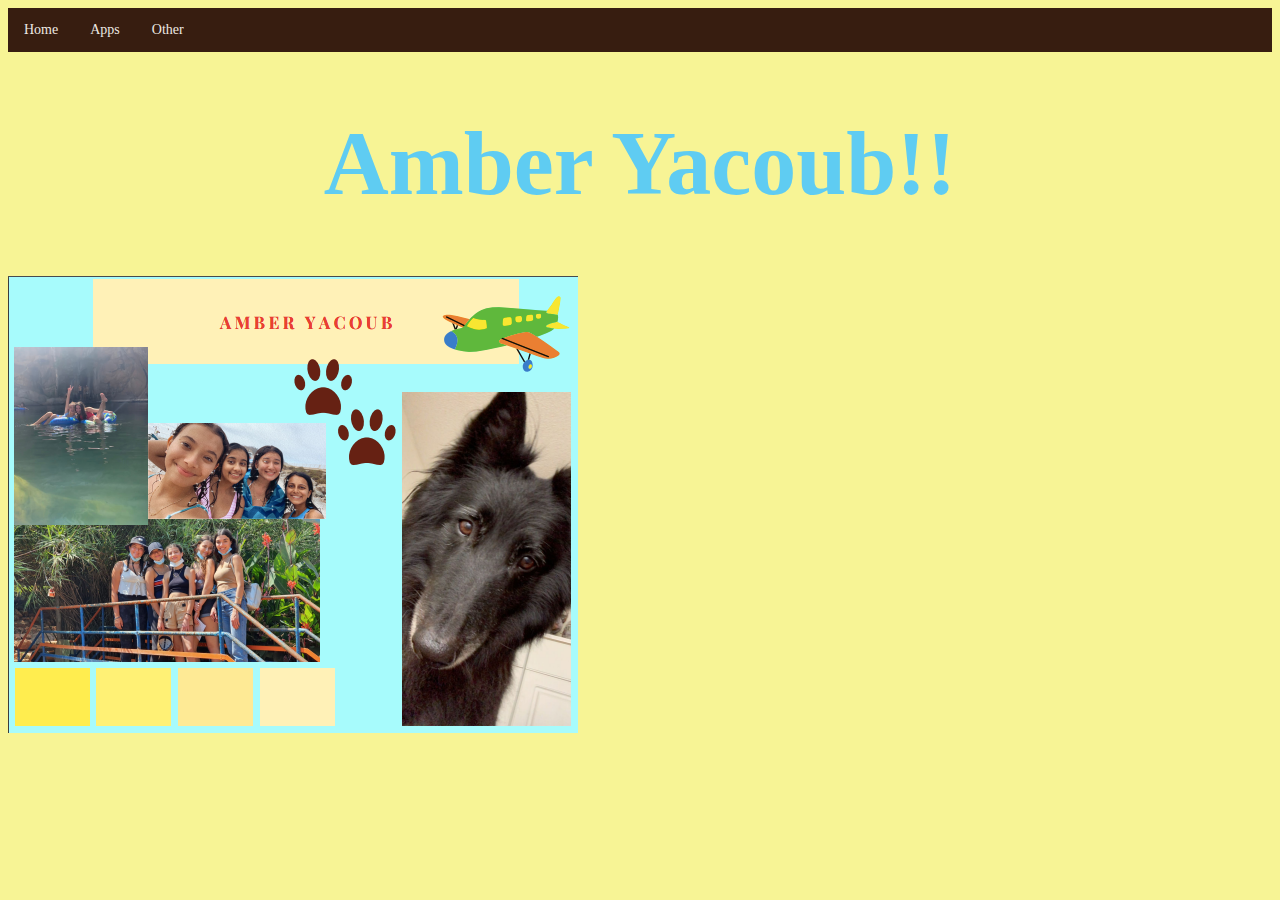
<file: index.html>
<!DOCTYPE html>
<head>
  <link rel="stylesheet" href="style.css">
  <link rel="icon" href="https://lh3.googleusercontent.com/proxy/bnI4eiMT4ZiRcXNVGGHdCBhBP6kC2YI7fG5iHxhspfJNH8MYG595MCD4aSO6sDvdKSPxJGzpRIXTLQETdURYi8VjQQ0gO_k">
  <meta charset="UTF-8">
  <meta name="viewport" content="width=device-width, initial-scale=1.0">
  <title> Amber Yacoub </title>
</head>
<body>
<ul>
 <div class ="navbar">
  <li><a class="active" href="index.html">Home</a></li>
  <li><a href="Apps.html">Apps</a>
  <li><a href="Other.html">Other</a>
  </div>   
</ul>
 <div class="appheader">
    <strong> <h1> Amber Yacoub!!<h1></strong>
      </div>
<body>
</p>
</div>
    <img src="artifact.png" alt="artifact">
    <iframe src="https://scratch.mit.edu/projects/425891973/embed" allowtransparency="true" width="485" height="402" frameborder="0" scrolling="no" allowfullscreen></iframe>
    
    </body>
  <style>
    body{
  background-color: #F7F495;
}
h1{
  color: #5FCCF2;
  text-align: center;
  font-size: 90px;
    }
</file>
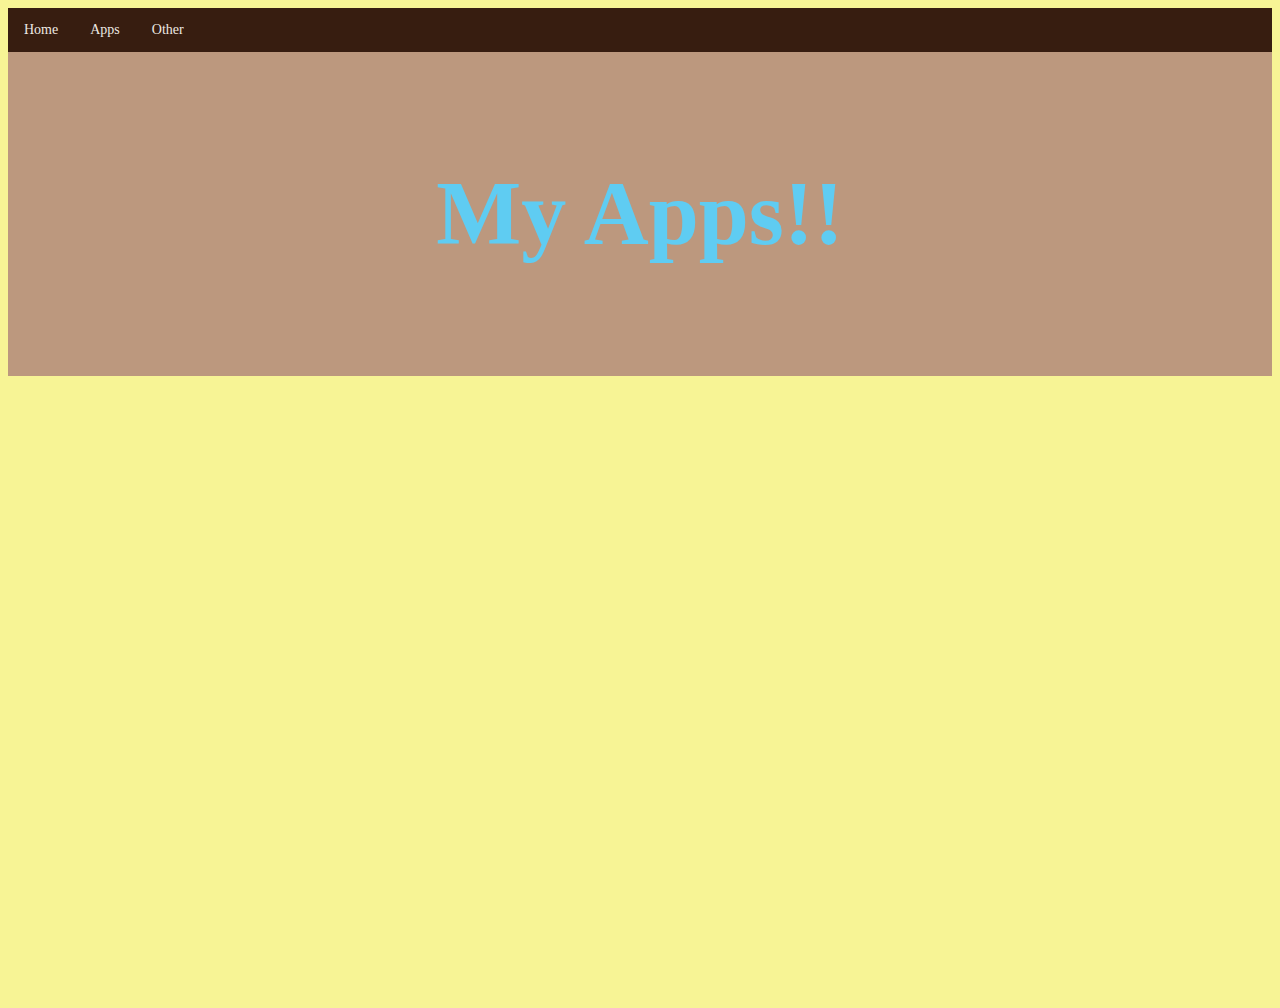
<file: Apps.html>
<!DOCTYPE html>
<html>

<head>
  <link rel="stylesheet" href="style.css">
  <link rel="icon" href="https://lh3.googleusercontent.com/proxy/bnI4eiMT4ZiRcXNVGGHdCBhBP6kC2YI7fG5iHxhspfJNH8MYG595MCD4aSO6sDvdKSPxJGzpRIXTLQETdURYi8VjQQ0gO_k">
  <meta charset="UTF-8">
  <meta name="viewport" content="width=device-width, initial-scale=1.0">
  <title> Amber Yacoub </title>
</head>
<body>
<ul>
 <div class ="navbar">
  <li><a class="active" href="index.html">Home</a></li>
  <li><a href="Apps.html">Apps</a>
  <li><a href="Other.html">Other</a>
  </div>   
</ul>

  <div class="appheader">
    <strong> <h1> My Apps!!<h1></strong>
      </div>

    <iframe src="https://scratch.mit.edu/projects/425891973/embed" allowtransparency="true" width="485" height="402" frameborder="0" scrolling="no" allowfullscreen></iframe>
    <iframe width="430" height="620" style="border: 0px;" src="https://studio.code.org/projects/applab/T8_kuJcfJaelQB5FHVfGFq8iKhcA5AC0Lr6XRVtBCA0/embed"></iframe>
      
</body>
    <style>
.appheader {
  padding: 50px;
  text-align: center;
  background: #BC987E;
  color: #EEE9E3;
  font-size: 30px;
  }
  </style>
</html>
  <style>
    body{
  background-color: #F7F495;
}
h1{
  color: #5FCCF2;
  text-align: center;
  font-size: 90px;
    }
</file>
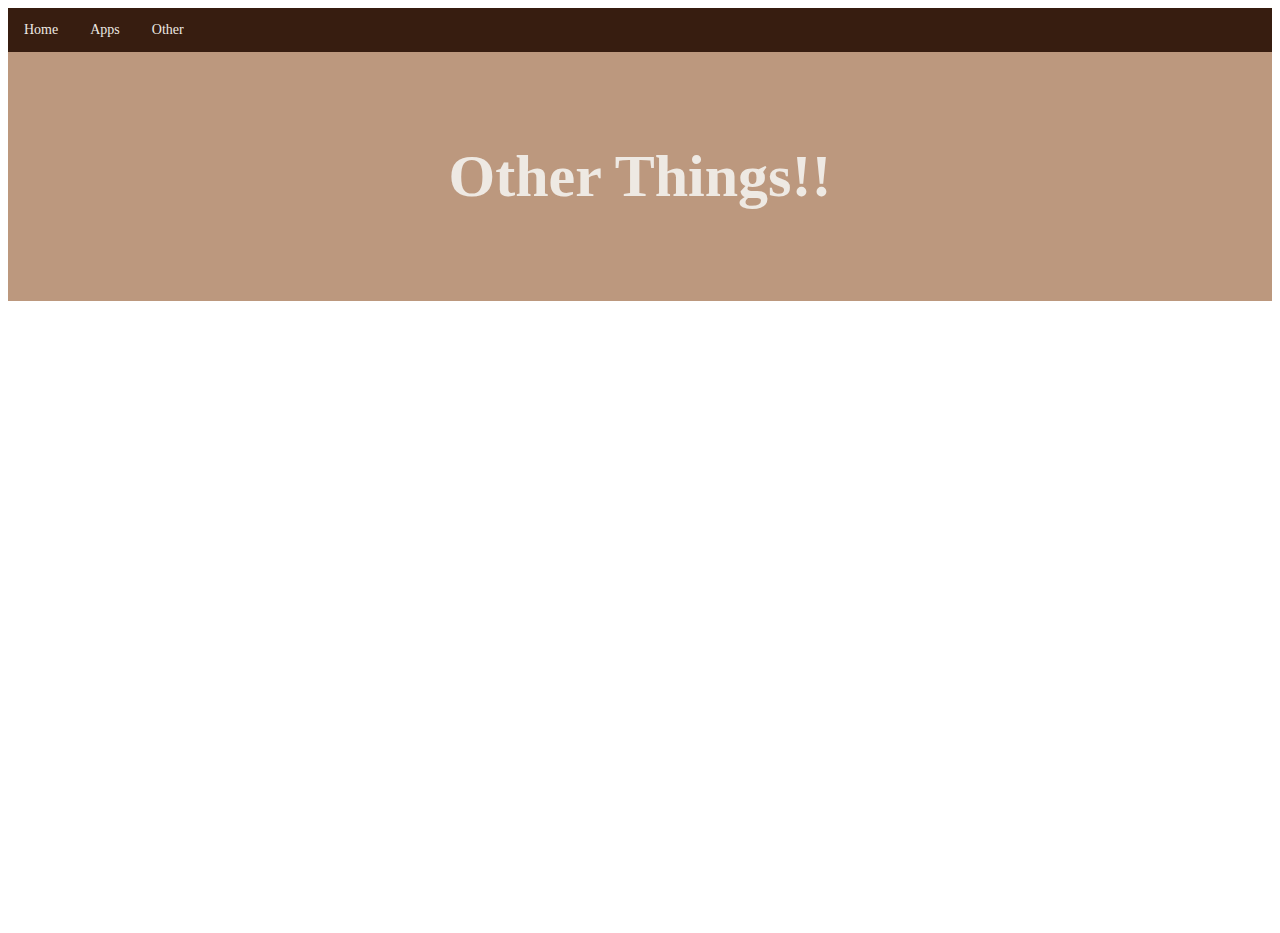
<file: Other.html>
<!DOCTYPE html>
<html>

<head>
  <link rel="stylesheet" href="style.css">
  <link rel="icon" href="https://lh3.googleusercontent.com/proxy/bnI4eiMT4ZiRcXNVGGHdCBhBP6kC2YI7fG5iHxhspfJNH8MYG595MCD4aSO6sDvdKSPxJGzpRIXTLQETdURYi8VjQQ0gO_k">
  <meta charset="UTF-8">
  <meta name="viewport" content="width=device-width, initial-scale=1.0">
  <title> Amber Yacoub </title>
</head>
<body>
<ul>
 <div class ="navbar">
  <li><a class="active" href="index.html">Home</a></li>
  <li><a href="Apps.html">Apps</a>
  <li><a href="Other.html">Other</a>
  </div>   
</ul>

  <div class="appheader">
    <strong> <h1> Other Things!!<h1></strong>
      </div>

    <iframe width="430" height="620" style="border: 0px;" src="https://studio.code.org/projects/applab/-NFcZFY2QIUebgMVeKjCXmnQOr_yivLtutwqwm1qDUY/embed"></iframe>
    <iframe width="430" height="620" style="border: 0px;" src="https://studio.code.org/projects/applab/T8_kuJcfJaelQB5FHVfGFq8iKhcA5AC0Lr6XRVtBCA0/embed"></iframe>
      
</body>
    <style>
.appheader {
  padding: 50px;
  text-align: center;
  background: #BC987E;
  color: #EEE9E3;
  font-size: 30px;
  }
  </style>
</html>
</file>
<file: style.css>
body {
  font-size: 14px;
}

ul {
  list-style-type: none;
  margin: 0;
  padding: 0;
  overflow: hidden;
  background-color: #371D10;
  position: -webkit-sticky; /* Safari */
  position: sticky;
  top: 0;
}

li {
  float: left;
}

li a {
  display: block;
  color: #EEE9E3;
  text-align: center;
  padding: 14px 16px;
  text-decoration: none;
}

li a:hover {
  background-color: #f46675;
}

.active {
  background-color: #371D10;
}
</file>
